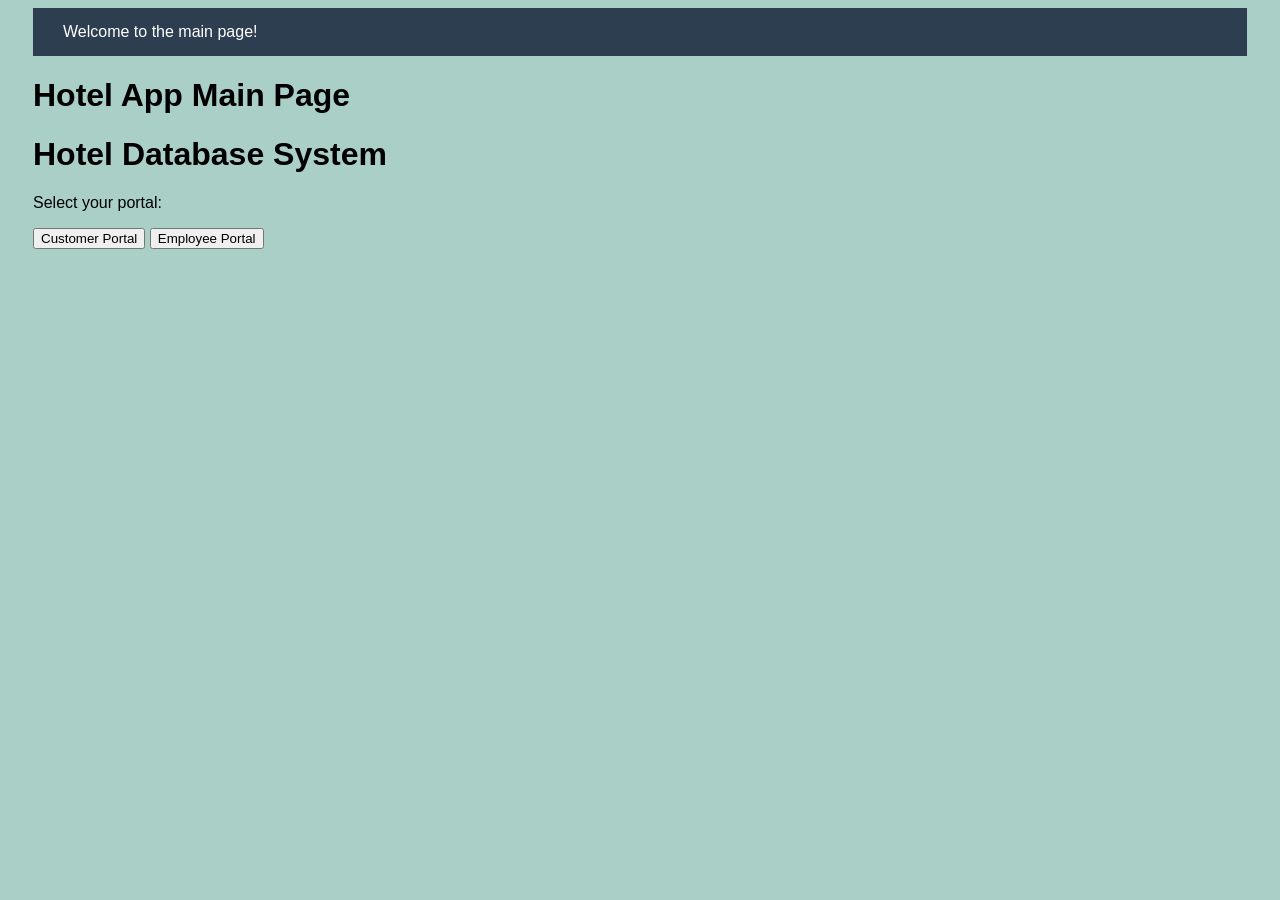
<file: hotel-app/src/main/resources/static/index.html>
<!DOCTYPE html>
<html lang="en">
<head>
    <title>Hotel App</title>
    <link rel="stylesheet" href="style.css">
</head>
<body>
    <nav class="nav">
        <span>Welcome to the main page!</span>
    </nav>
    <header>
        <h1>
            Hotel App Main Page
        </h1>
    </header>

    <div>
        <h1>Hotel Database System</h1>
        <p>Select your portal: </p>
        <div>
            <a href="customer.html"><button>Customer Portal</button></a>
            <a href="employee.html"><button>Employee Portal</button></a>
        </div>
    </div>
</body>
</html>
</file>
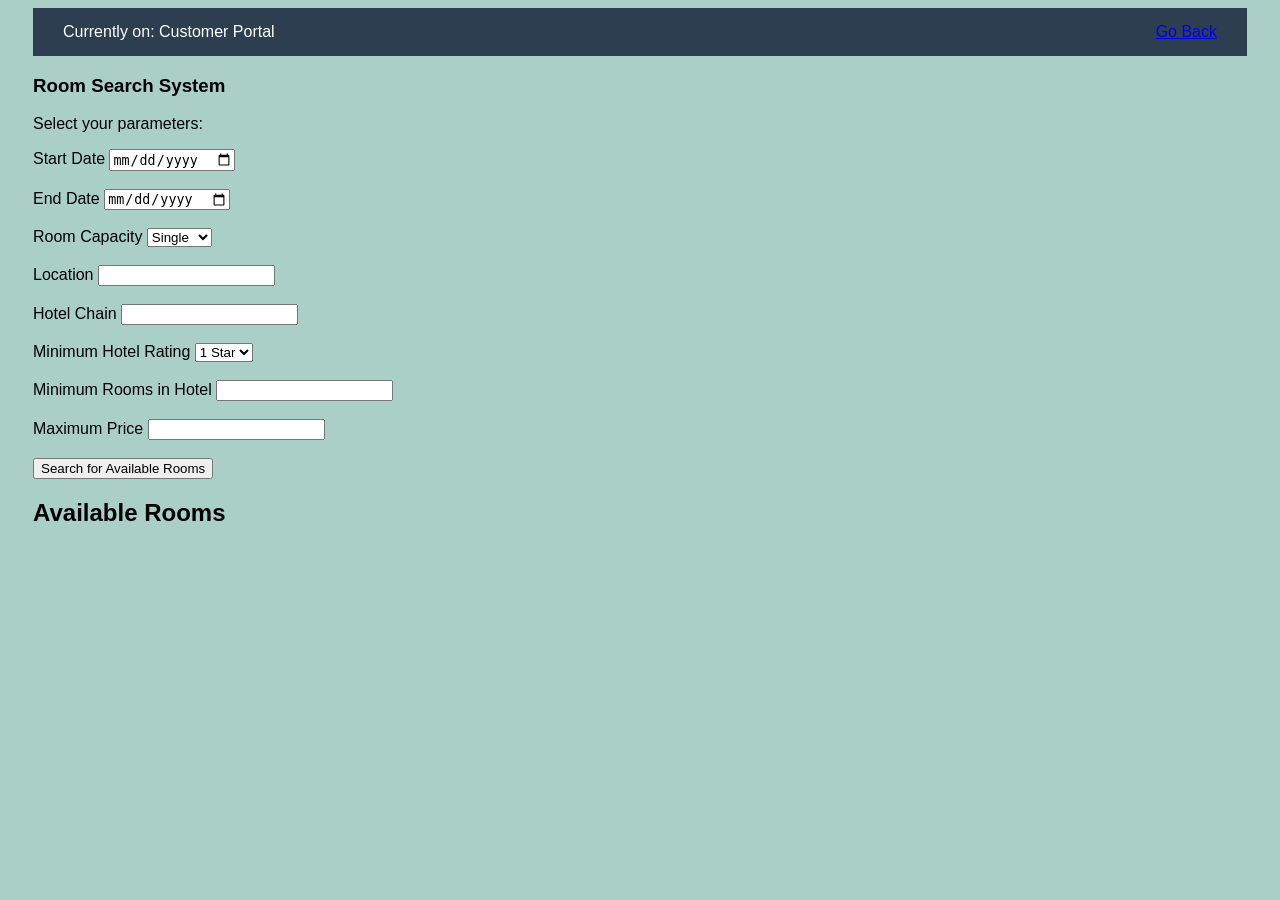
<file: hotel-app/src/main/resources/static/customer.html>
<!DOCTYPE html>
<html lang="en">
<head>
    <title>Customer Portal</title>
    <link rel="stylesheet" href="style.css">
</head>
<body>
    <nav class="nav">
        <span>Currently on: Customer Portal</span>
        <a href="index.html">Go Back</a>
    </nav>
    <div id="searchForm">
        <h3>Room Search System</h3>
        <p>Select your parameters: </p>
        <form>
            <label>Start Date</label>
            <input type="date" id="userStartDate"><br/><br/>
            <label>End Date</label>
            <input type="date" id="userEndDate"><br/><br/>
            <label>Room Capacity</label>
<!--            <input type="range" id="roomCapacity" min="1" max="5" oninput="capacityVal.value = this.value">-->
<!--            <output id="capacityVal">3</output><br/><br/>-->
            <select id="roomCapacity">
                <option value="single">Single</option>
                <option value="double">Double</option>
                <option value="triple">Triple</option>
                <option value="quad">Quad</option>
                <option value="studio">Studio</option>
                <option value="suite">Suite</option>
            </select><br/><br/>
            <label>Location</label>
            <input type="text" id="location"><br/><br/>
            <label>Hotel Chain</label>
            <input type="text" id="chainName"><br/><br/>
            <label>Minimum Hotel Rating</label>
            <select id="hotelRating">
                <option value="1">1 Star</option>
                <option value="2">2 Star</option>
                <option value="3">3 Star</option>
                <option value="4">4 Star</option>
                <option value="5">5 Star</option>
            </select><br/><br/>
            <label>Minimum Rooms in Hotel</label>
            <input type="text" id="minRooms"><br/><br/>
            <label>Maximum Price</label>
            <input type="text" id="maxPrice"><br/><br/>
        </form>
        <button onclick="performSearch()">Search for Available Rooms</button>
        <main>
            <h2>Available Rooms</h2>
            <div id="roomResults" class="roomTable">

            </div>
        </main>
    </div>
    <script src="customer.js"></script>
</body>
</html>
</file>
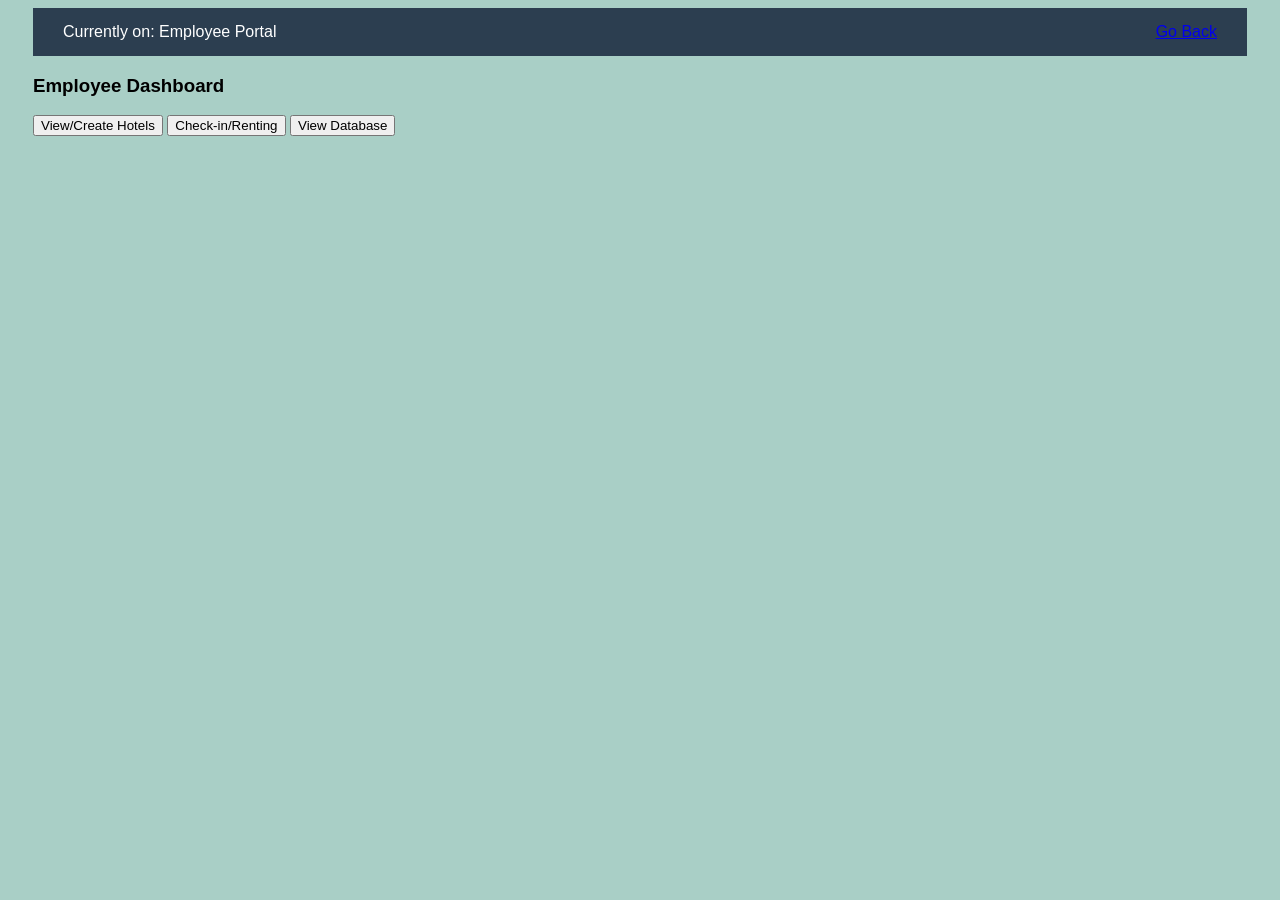
<file: hotel-app/src/main/resources/static/employee.html>
<!DOCTYPE html>
<html lang="en">
<head>
    <title>Employee Portal</title>
    <link rel="stylesheet" href="style.css">
</head>
<body>
    <nav class="nav">
        <span>Currently on: Employee Portal</span>
        <a href="index.html">Go Back</a>
    </nav>
    <div>
        <h3>Employee Dashboard</h3>
        <button onclick="showPage('hotelPage')">View/Create Hotels</button>
        <button onclick="showPage('checkInPage')">Check-in/Renting</button>
        <button onclick="showPage('viewPage')">View Database</button>
    </div>
    <div id="hotelPage" hidden>
        <h3>Hotel Management</h3>
        <div>
            <h4>Create New Hotel</h4>
            <form id="hotelForm">
                <label>Hotel Chain Name</label>
                <input type="text" id="chainName"><br/><br/>
                <label>Hotel Name</label>
                <input type="text" id="name"><br/><br/>
                <label>Number of Rooms</label>
                <input type="text" id="numRooms"><br/><br/>
                <label>Rating</label>
                <select id="rating">
                    <option value="1">1 Star</option>
                    <option value="2">2 Star</option>
                    <option value="3">3 Star</option>
                    <option value="4">4 Star</option>
                    <option value="5">5 Star</option>
                </select><br/><br/>
                <label>Address</label>
                <input type="text" id="address">
                <button onclick="createNewHotel()">Create Hotel</button><br/><br/>
            </form>
        </div>
        <hr/>
        <div id="hotelDisplay"></div>
    </div>

    <div id="checkInPage" hidden>
        <h3>Booking and Renting</h3>
        <div>
            <h4>Change Booking to Renting</h4>
            <div id="bookingDisplay"></div>
        </div>
        <hr>
        <div>
            <h4>Walk-in Renting</h4>
            <form>
                <label>Start Date</label>
                <input type="date" id="userStartDate"><br/><br/>
                <label>End Date</label>
                <input type="date" id="userEndDate"><br/><br/>
                <label>Room Number</label>
                <input type="text" id="roomNumber"><br/><br/>
                <label>Hotel ID</label>
                <input type="text" id="hotelID"><br/><br/>
                <label>Customer ID</label>
                <input type="text" id="customerID"><br/><br/>
                <button onclick="createNewRenting()">Create Renting</button>
            </form>
        </div>
    </div>

    <div id="viewPage" hidden>
        <h3>Database Viewer</h3>
        <div>
            <h4>Available Rooms per Area</h4>
            <div id="viewAreaResults">

            </div>
        </div>
        <hr/>
        <div>
            <h4>Total Capacity per Hotel</h4>
            <div id="viewCapacityResults">

            </div>
        </div>
    </div>
</body>
<script src="employee.js"></script>
</html>
</file>
<file: hotel-app/src/main/resources/static/style.css>
body {padding: 0px 25px 0px 25px; font-family: 'Segoe UI', sans-serif; background-color: #a9cfc6}

.nav {background-color: #2c3e50; color: white; padding: 15px 30px; display: flex; justify-content: space-between;}

.roomTable {display: grid; grid-template-columns: repeat(auto-fill, minmax(250px, 1fr)); gap: 20px;}
</file>
